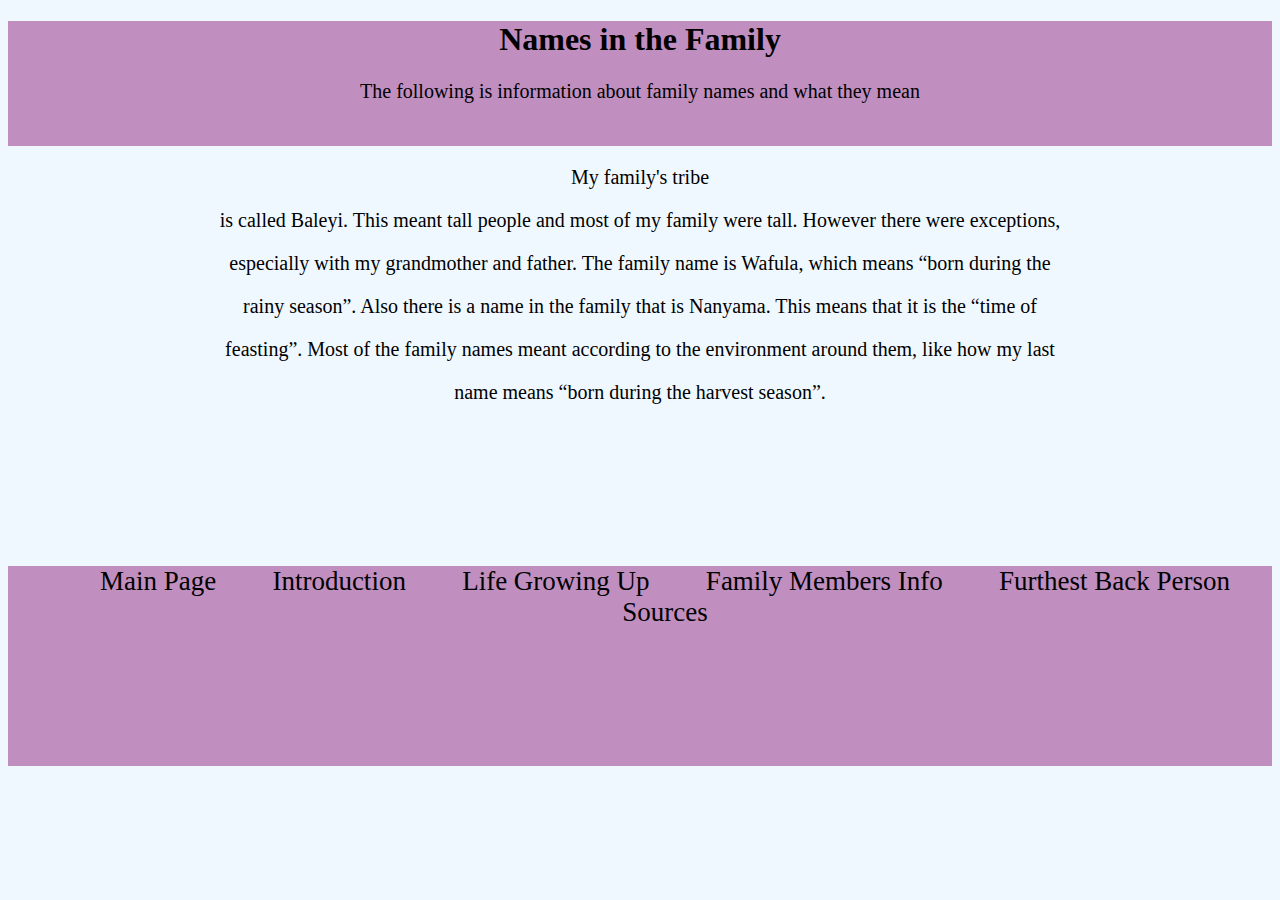
<file: family_names.html>
<!DOCTYPE html>
<html lang="en">
<head>
    <meta charset="UTF-8">
    <meta name="viewport" content="width=device-width, initial-scale=1.0">
    <title> Family Names</title>
    <link rel="stylesheet" href="style.css">
</head>
<body class="body">
    <header class="header">
        <h1> Names in the Family</h1>
        <p class="p"> The following is information about family names and what they mean</p>
    </header>
    <main class="main3">
        <p class="p"> My family's tribe</p>
        <p class="p">is called Baleyi. This meant tall people and most of my family were tall. However there were exceptions, </p>
        <p class="p">especially with my grandmother and father. The family name is Wafula, which means “born during the </p>
        <p class="p">rainy season”. Also there is a name in the family that is Nanyama. This means that it is the “time of</p>
        <p class="p">feasting”. Most of the family names meant according to the environment around them, like how my last </p>
        <p class="p">name means “born during the harvest season”.</p>
    </main>
    <footer class="footer3">
        <div class="links">
            <a href="index.html" class="a">Main Page</a>
                <a href="intro.html" class="a">Introduction</a>
                <a href="jandb.html">Life Growing Up</a>
                <a href="names.html" class="a"> Family Members Info</a>
                <a href="fb.html" class="a"> Furthest Back Person</a>
                <a href="src.html" class="a">Sources</a>
            </div>
    </footer>
</body>
</html>
</file>
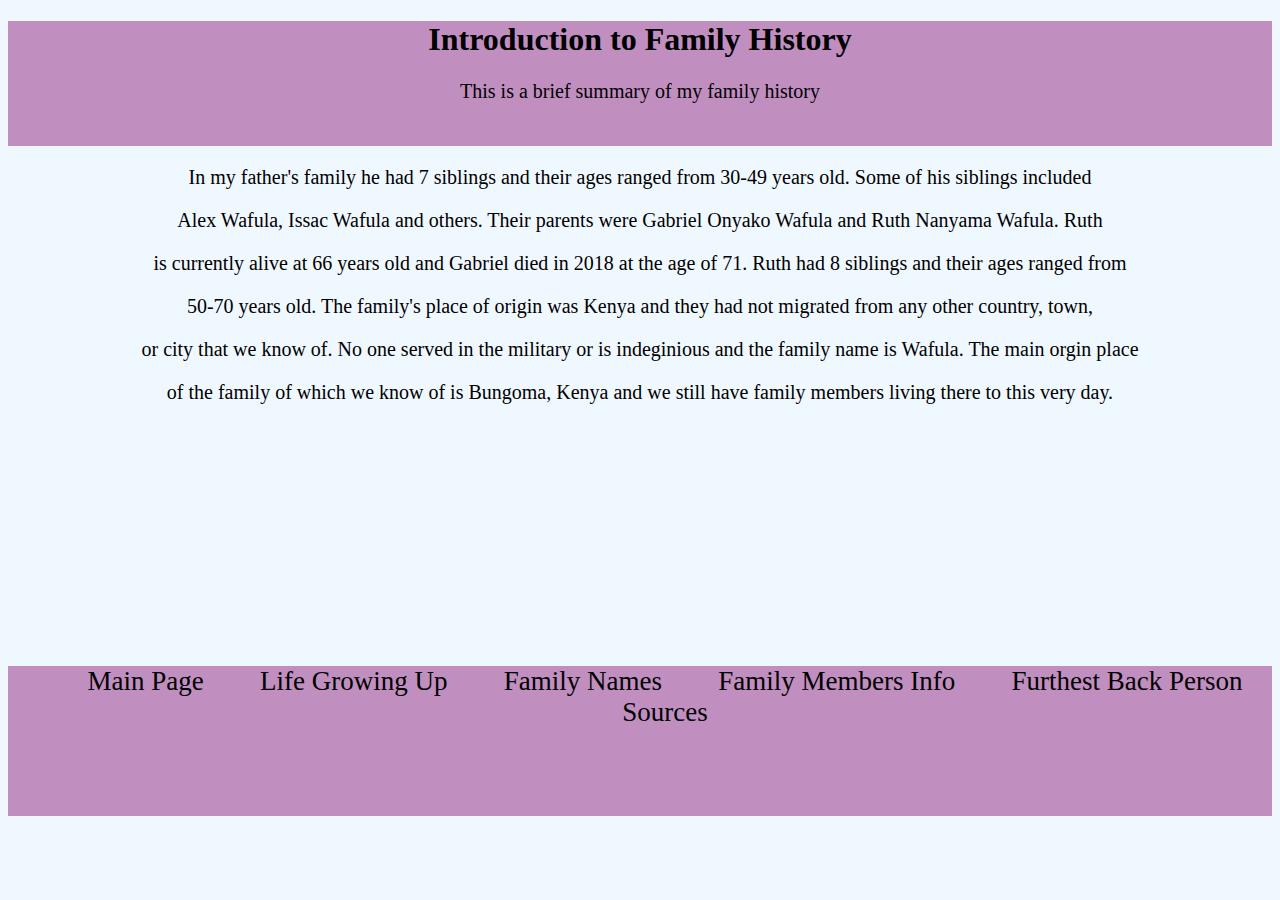
<file: intro.html>
<!DOCTYPE html>
<html lang="en">
<head>
    <meta charset="UTF-8">
    <meta name="viewport" content="width=device-width, initial-scale=1.0">
    <title>Introduction</title>
    <link rel="stylesheet" href="style.css">
</head>
<body class="body">
    <header class="header">
        <h1>Introduction to Family History</h1>
        <p class="p"> This is a brief summary of my family history</p>

    </header>
    <main class="main">
        <p class="p">In my father's family he had 7 siblings and their ages ranged from 30-49 years old. Some of his siblings included</p>
        <p class="p">Alex Wafula, Issac Wafula and others. Their parents were Gabriel Onyako Wafula and Ruth Nanyama Wafula. Ruth</p>
        <p class="p">is currently alive at 66 years old and Gabriel died in 2018 at the age of 71. Ruth had 8 siblings and their ages ranged from</p>
        <p class="p">50-70 years old. The family's place of origin was Kenya and they had not migrated from any other country, town,</p>
        <p class="p">or city that we know of. No one served in the military or is indeginious and the family name is Wafula. The main orgin place</p>
        <p class="p">of the family of which we know of is Bungoma, Kenya and we still have family members living there to this very day.</p>
    </main>
    <footer class="footer">
          <div class="links">
            <a href="index.html">Main Page</a>
            <a href="jandb.html" >Life Growing Up</a>
            <a href="family_names.html">Family Names</a>
            <a href="names.html" > Family Members Info</a>
            <a href="fb.html" > Furthest Back Person</a>
            <a href="src.html" >Sources</a>
        </div>
      
    </footer>
</body>
</html>
</file>
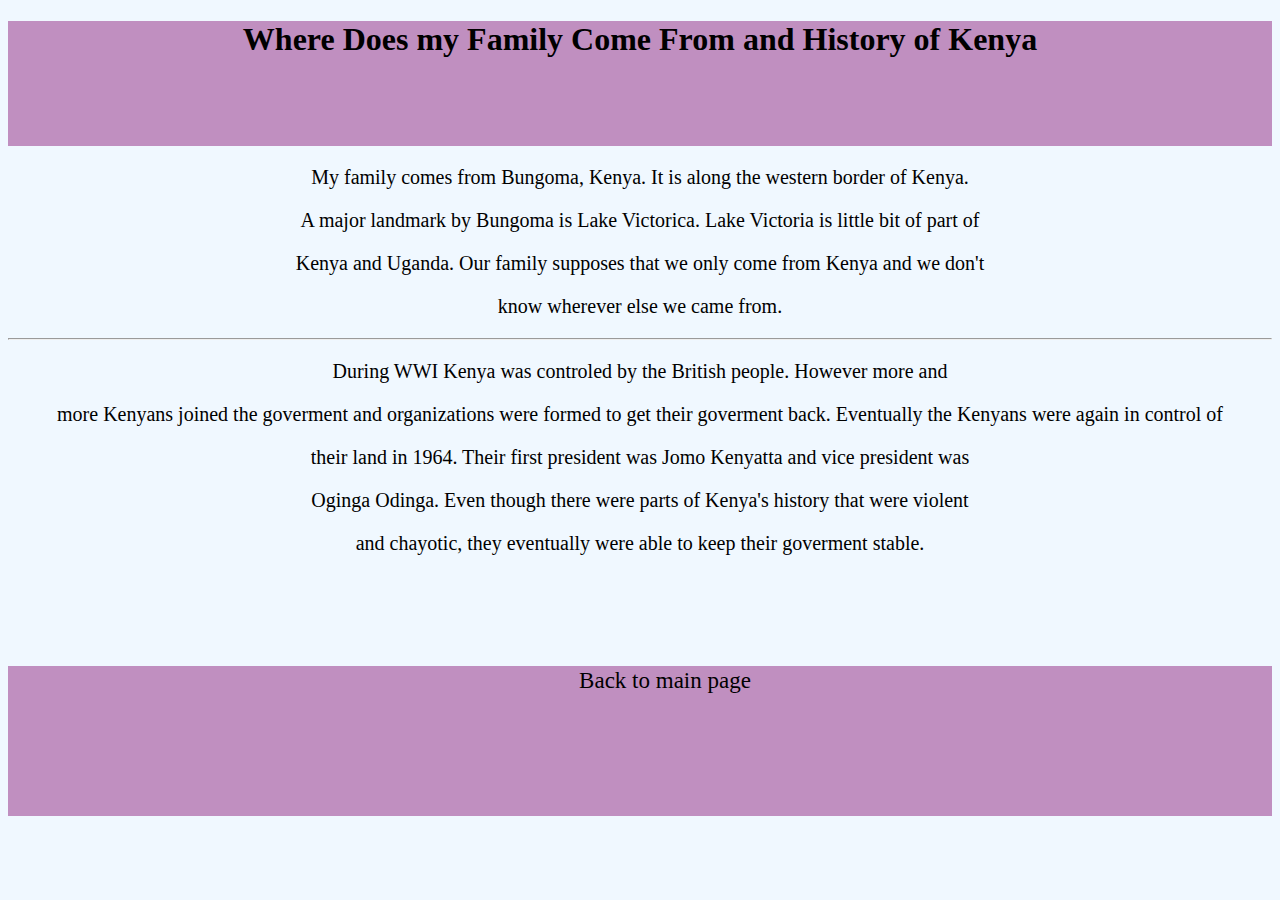
<file: ELA-Project/html/kenya.html>
<!DOCTYPE html>
<html lang="en">
<head>
    <meta charset="UTF-8">
    <meta name="viewport" content="width=device-width, initial-scale=1.0">
    <title>Kenya</title>
    <link rel="stylesheet" href="style.css">
</head>
<body class="body">
    <header class="header">
        <h1> Where Does my Family Come From and History of Kenya</h1>
    </header>
    <main class="main">
        <p class="p">My family comes from Bungoma, Kenya. It is along the western border of Kenya.</p>
        <p class="p">A major landmark by Bungoma is Lake Victorica. Lake Victoria is little bit of part of</p>
        <p class="p">Kenya and Uganda. Our family supposes that we only come from Kenya and we don't</p>
        <p class="p">know wherever else we came from.</p>
            <hr>
            <p class="p"> During WWI Kenya was controled by the British people. However more and </p>
            <p class="p">more Kenyans joined the goverment and organizations were formed to get their goverment back. Eventually the Kenyans were again in control of</p>
            <p class="p">their land in 1964. Their first president was Jomo Kenyatta and vice president was</p>
            <p class="p"> Oginga Odinga. Even though there were parts of Kenya's history that were violent</p>
            <p class="p">and chayotic, they eventually were able to keep their goverment stable.</p>
    </main>
    <footer class="footer">
        <div class="links">
            <a href="index.html" class="a" style="font-size: 23px;">Back to main page</a>
        </div>
      
    </footer>
</body>
</html>
</file>
<file: style.css>
.main{
    background-color: aliceblue;
    height: 500px;
    width: auto;
    text-align: center;
    
}
.header{
    background-color: rgb(192, 143, 192);
    text-align: center;
    height: 125px;


}
.p{
    font-size: 20px;
}
.footer{
    text-align: center;
    font-size: 25px;
    background-color:rgb(192, 143, 192) ;
    height: 150px;
    
}

.body{
    background-color: aliceblue;
    
}
.a{
    color: black;
    font-size: 20px;
    margin-left: 20px;
}
.links a{
    font-size: 27px;
    margin-left: 50px;
    margin-bottom: 50px;
    padding-bottom: 5px;
    text-decoration: none;
    color: black;
}
.links a:hover{
    color: blue;
}
.pmargin{
    margin-top: 50px;
    font-size: 23px;
}
.h4{
    font-size: 17px
}
.main2{
    height: 700px;
    width: auto;
    text-align: center;
    background-color: aliceblue;
    align-items: center;
}
.footer2{
    text-align: center;
    font-size: 25px;
    background-color:rgb(192, 143, 192) ;
    height: 290px;   
}
.main3{
    height: 400px;
    width: auto;
    text-align: center;
    background-color: aliceblue;
    align-items: center; 
}
.footer3{
    text-align: center;
    font-size: 25px;
    background-color:rgb(192, 143, 192) ;
    height: 200px;    
}
</file>
<file: ELA-Project/html/style.css>
.main{
    background-color: aliceblue;
    height: 500px;
    width: auto;
    text-align: center;
    
}
.header{
    background-color: rgb(192, 143, 192);
    text-align: center;
    height: 125px;


}
.p{
    font-size: 20px;
}
.footer{
    text-align: center;
    font-size: 25px;
    background-color:rgb(192, 143, 192) ;
    height: 150px;
    
}

.body{
    background-color: aliceblue;
    
}
.a{
    color: black;
    font-size: 20px;
    margin-left: 20px;
}
.links a{
    font-size: 27px;
    margin-left: 50px;
    margin-bottom: 50px;
    padding-bottom: 5px;
    text-decoration: none;
    color: black;
}
.links a:hover{
    color: blue;
}
.pmargin{
    margin-top: 50px;
    font-size: 23px;
}
.h4{
    font-size: 17px
}
.main2{
    height: 700px;
    width: auto;
    text-align: center;
    background-color: aliceblue;
    align-items: center;
}
.footer2{
    text-align: center;
    font-size: 25px;
    background-color:rgb(192, 143, 192) ;
    height: 290px;   
}
.main3{
    height: 400px;
    width: auto;
    text-align: center;
    background-color: aliceblue;
    align-items: center; 
}
.footer3{
    text-align: center;
    font-size: 25px;
    background-color:rgb(192, 143, 192) ;
    height: 200px;    
}
</file>
